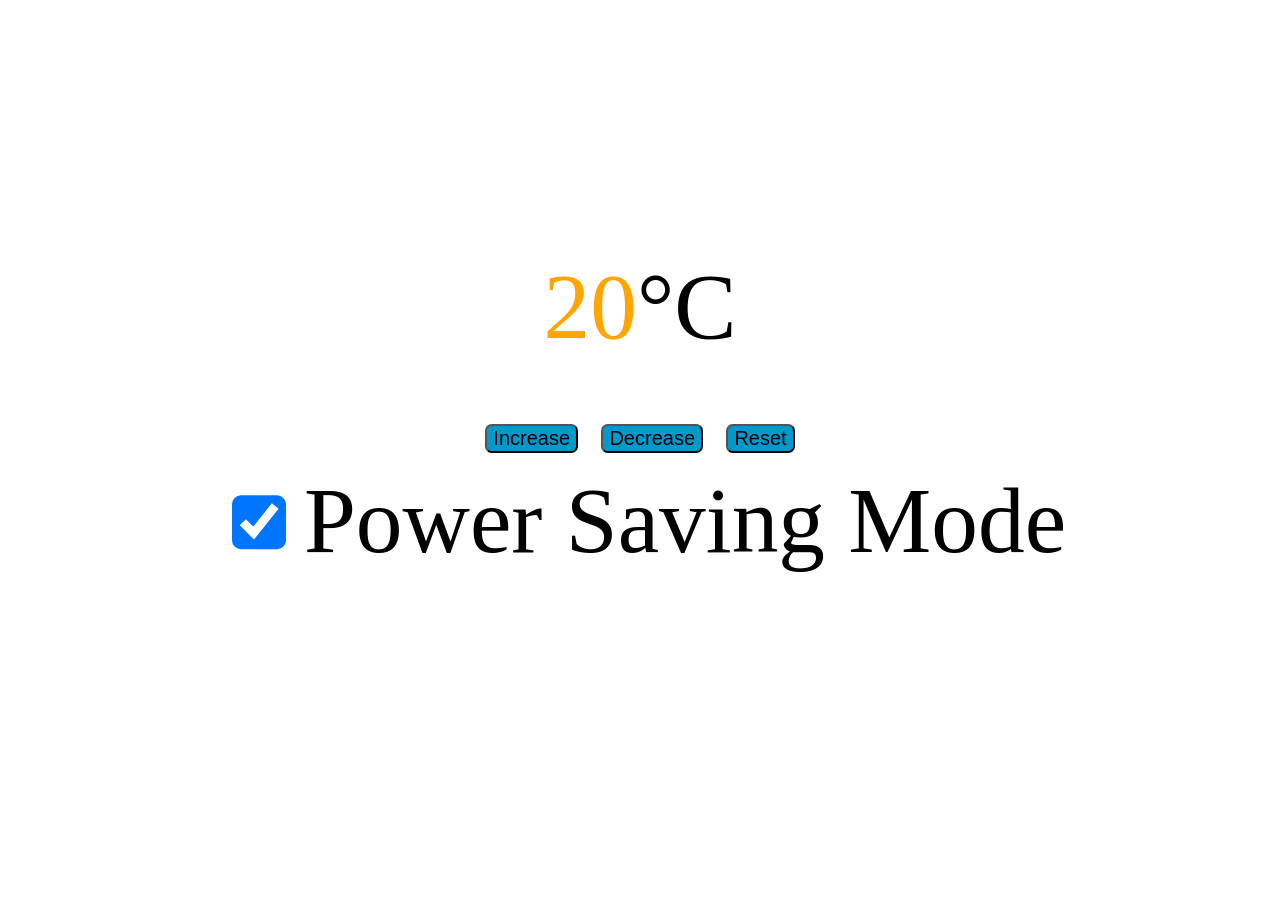
<file: index.html>
<!DOCTYPE html>
<html>
<head>
  <meta charset="utf-8">
  <title>Thermostat</title>
<link rel="stylesheet" href="css/thermostat.css">


</head>

<body>
  <div id="container">
    <div><span id="temperature"></span>°C</div>
    <button type= "button" id="increase">Increase</button>
    <button type="button" id="decrease">Decrease</button>
    <button type="button" id="reset">Reset</button>    <form><input id="power_saving_mode" type="checkbox" checked>Power Saving Mode</form>
  <script src="src/Thermostat.js"></script>
  <script src="src/app.js"></script>
  </div>  
<!--   <div id="errors"></div> -->

</body>
</html>
</file>
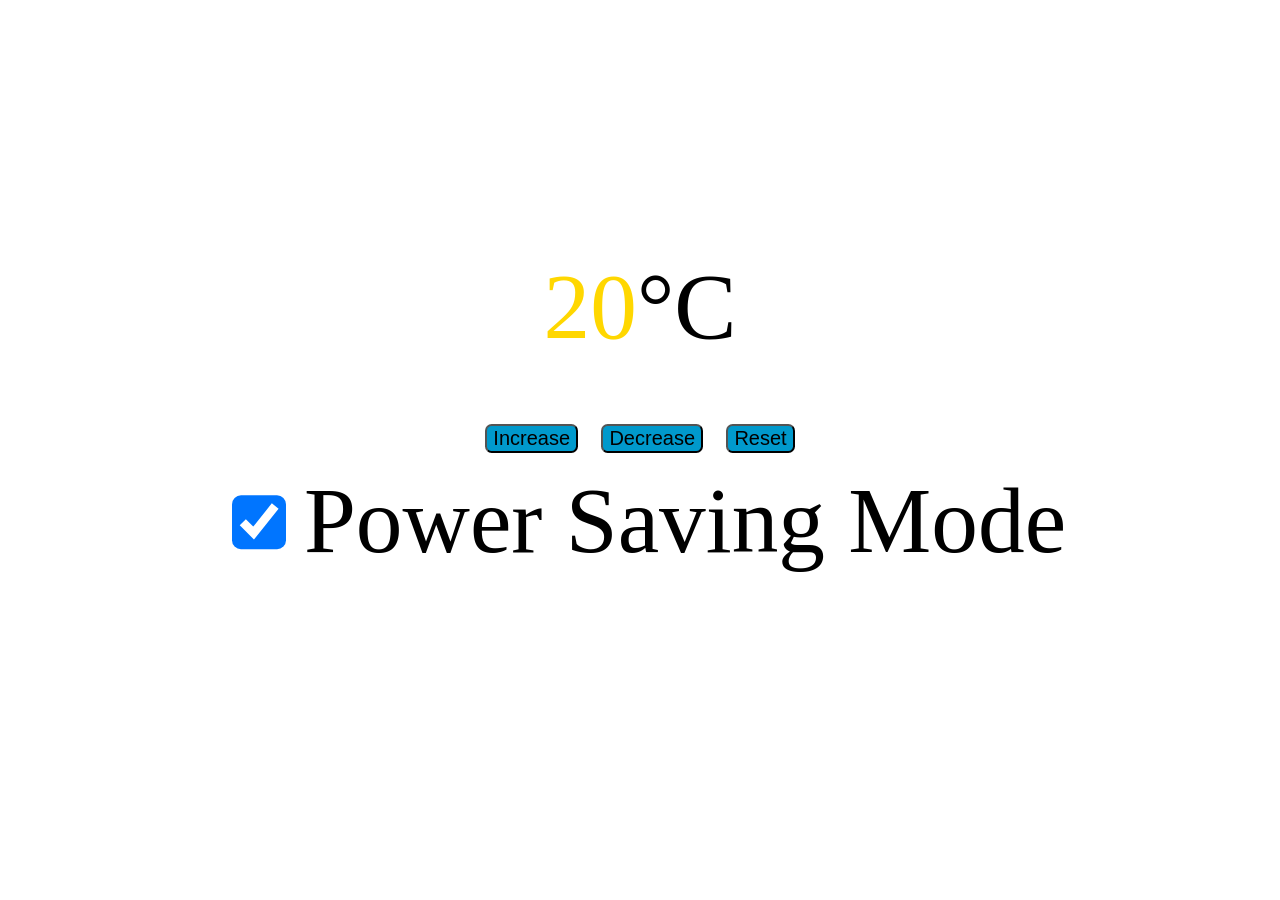
<file: day1/index.html>
<!DOCTYPE html>
<html>
<head>
  <meta charset="utf-8">
  <title>Thermostat</title>
<link rel="stylesheet" href="css/thermostat.css">
<script src="src/jquery.js"></script>


</head>

<body>
  <div id="container">
    <div><span id="temperature"></span>°C</div>
    <button type= "button" id="increase">Increase</button>
    <button type="button" id="decrease">Decrease</button>
    <button type="button" id="reset">Reset</button>    <form><input id="power_saving_mode" type="checkbox" checked>Power Saving Mode</form>
  

 
  <script src="src/Thermostat.js"></script>
  <script src="src/app.js"></script>
  </div>  
</body>
</html>
</file>
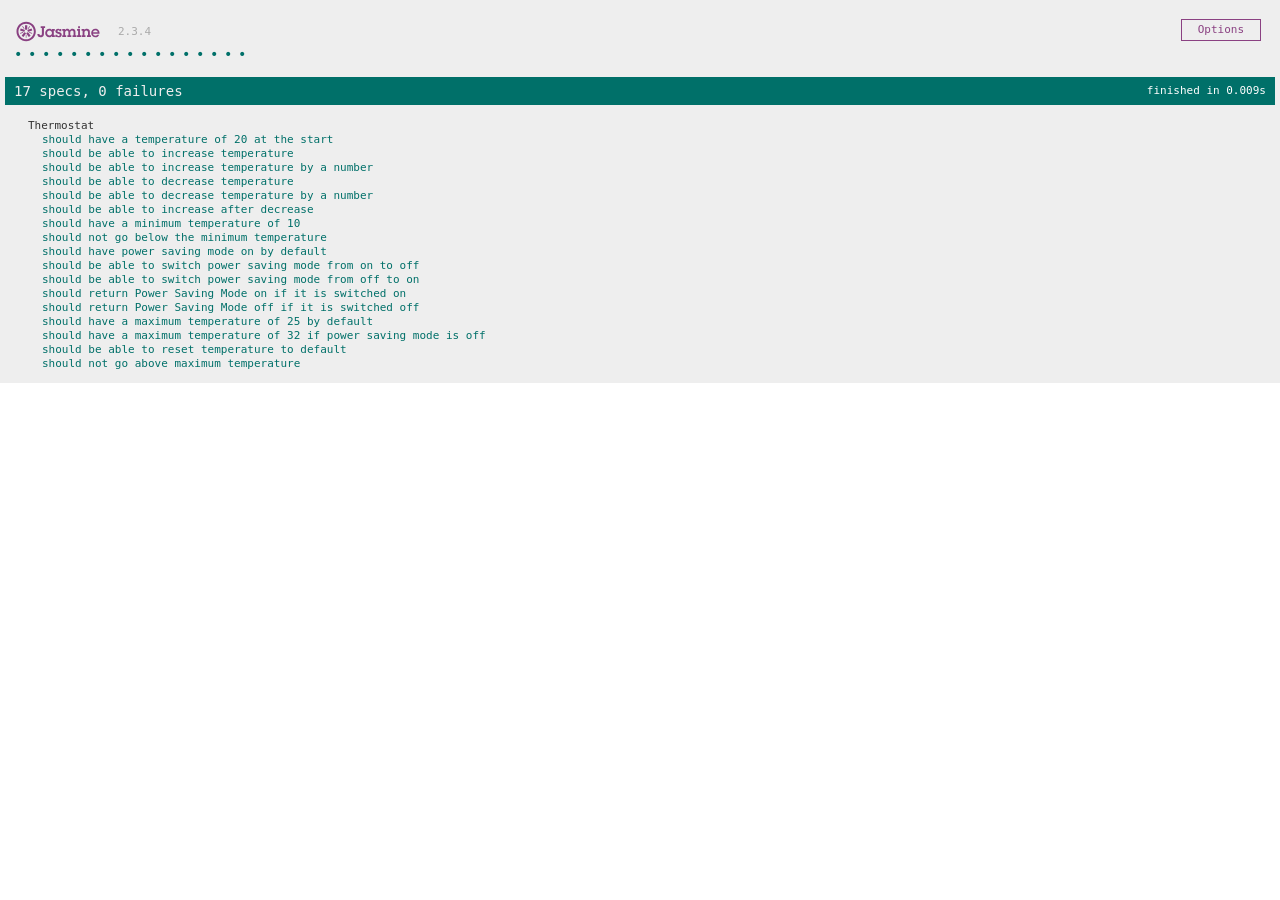
<file: SpecRunner.html>
<!DOCTYPE html>
<html>
<head>
  <meta charset="utf-8">
  <title>Jasmine Spec Runner v2.3.4</title>

  <link rel="shortcut icon" type="image/png" href="lib/jasmine-2.3.4/jasmine_favicon.png">
  <link rel="stylesheet" href="lib/jasmine-2.3.4/jasmine.css">

  <script src="lib/jasmine-2.3.4/jasmine.js"></script>
  <script src="lib/jasmine-2.3.4/jasmine-html.js"></script>
  <script src="lib/jasmine-2.3.4/boot.js"></script>

  <!-- include source files here... -->
  <script src="src/Thermostat.js"></script>

  <!-- include spec files here... -->
  <script src="spec/SpecHelper.js"></script>
  <script src="spec/ThermostatSpec.js"></script>

</head>

<body>
</body>
</html>
</file>
<file: css/thermostat.css>
body {
	font-size: 70pt;
}

#container{
	text-align: center;
	margin-top:20%;
}

input[type="checkbox"]{
	zoom: 4.5;
}

button{
	font-size: 15pt;
	border-radius: 5pt;
	background-color: #0099CC;
}
</file>
<file: day1/css/thermostat.css>
body {
	font-size: 70pt;
}

#container{
	text-align: center;
	margin-top:20%;
}

input[type="checkbox"]{
	zoom: 4.5;
}

button{
	font-size: 15pt;
	border-radius: 5pt;
	background-color: #0099CC;
}
</file>
<file: lib/jasmine-2.3.4/jasmine.css>
body { overflow-y: scroll; }

.jasmine_html-reporter { background-color: #eee; padding: 5px; margin: -8px; font-size: 11px; font-family: Monaco, "Lucida Console", monospace; line-height: 14px; color: #333; }
.jasmine_html-reporter a { text-decoration: none; }
.jasmine_html-reporter a:hover { text-decoration: underline; }
.jasmine_html-reporter p, .jasmine_html-reporter h1, .jasmine_html-reporter h2, .jasmine_html-reporter h3, .jasmine_html-reporter h4, .jasmine_html-reporter h5, .jasmine_html-reporter h6 { margin: 0; line-height: 14px; }
.jasmine_html-reporter .banner, .jasmine_html-reporter .symbol-summary, .jasmine_html-reporter .summary, .jasmine_html-reporter .result-message, .jasmine_html-reporter .spec .description, .jasmine_html-reporter .spec-detail .description, .jasmine_html-reporter .alert .bar, .jasmine_html-reporter .stack-trace { padding-left: 9px; padding-right: 9px; }
.jasmine_html-reporter .banner { position: relative; }
.jasmine_html-reporter .banner .title { background: url('[data-uri]') no-repeat; background: url('[data-uri]') no-repeat, none; -moz-background-size: 100%; -o-background-size: 100%; -webkit-background-size: 100%; background-size: 100%; display: block; float: left; width: 90px; height: 25px; }
.jasmine_html-reporter .banner .version { margin-left: 14px; position: relative; top: 6px; }
.jasmine_html-reporter #jasmine_content { position: fixed; right: 100%; }
.jasmine_html-reporter .version { color: #aaa; }
.jasmine_html-reporter .banner { margin-top: 14px; }
.jasmine_html-reporter .duration { color: #fff; float: right; line-height: 28px; padding-right: 9px; }
.jasmine_html-reporter .symbol-summary { overflow: hidden; *zoom: 1; margin: 14px 0; }
.jasmine_html-reporter .symbol-summary li { display: inline-block; height: 8px; width: 14px; font-size: 16px; }
.jasmine_html-reporter .symbol-summary li.passed { font-size: 14px; }
.jasmine_html-reporter .symbol-summary li.passed:before { color: #007069; content: "\02022"; }
.jasmine_html-reporter .symbol-summary li.failed { line-height: 9px; }
.jasmine_html-reporter .symbol-summary li.failed:before { color: #ca3a11; content: "\d7"; font-weight: bold; margin-left: -1px; }
.jasmine_html-reporter .symbol-summary li.disabled { font-size: 14px; }
.jasmine_html-reporter .symbol-summary li.disabled:before { color: #bababa; content: "\02022"; }
.jasmine_html-reporter .symbol-summary li.pending { line-height: 17px; }
.jasmine_html-reporter .symbol-summary li.pending:before { color: #ba9d37; content: "*"; }
.jasmine_html-reporter .symbol-summary li.empty { font-size: 14px; }
.jasmine_html-reporter .symbol-summary li.empty:before { color: #ba9d37; content: "\02022"; }
.jasmine_html-reporter .run-options { float: right; margin-right: 5px; border: 1px solid #8a4182; color: #8a4182; position: relative; line-height: 20px; }
.jasmine_html-reporter .run-options .trigger { cursor: pointer; padding: 8px 16px; }
.jasmine_html-reporter .run-options .payload { position: absolute; display: none; right: -1px; border: 1px solid #8a4182; background-color: #eee; white-space: nowrap; padding: 4px 8px; }
.jasmine_html-reporter .run-options .payload.open { display: block; }
.jasmine_html-reporter .bar { line-height: 28px; font-size: 14px; display: block; color: #eee; }
.jasmine_html-reporter .bar.failed { background-color: #ca3a11; }
.jasmine_html-reporter .bar.passed { background-color: #007069; }
.jasmine_html-reporter .bar.skipped { background-color: #bababa; }
.jasmine_html-reporter .bar.errored { background-color: #ca3a11; }
.jasmine_html-reporter .bar.menu { background-color: #fff; color: #aaa; }
.jasmine_html-reporter .bar.menu a { color: #333; }
.jasmine_html-reporter .bar a { color: white; }
.jasmine_html-reporter.spec-list .bar.menu.failure-list, .jasmine_html-reporter.spec-list .results .failures { display: none; }
.jasmine_html-reporter.failure-list .bar.menu.spec-list, .jasmine_html-reporter.failure-list .summary { display: none; }
.jasmine_html-reporter .results { margin-top: 14px; }
.jasmine_html-reporter .summary { margin-top: 14px; }
.jasmine_html-reporter .summary ul { list-style-type: none; margin-left: 14px; padding-top: 0; padding-left: 0; }
.jasmine_html-reporter .summary ul.suite { margin-top: 7px; margin-bottom: 7px; }
.jasmine_html-reporter .summary li.passed a { color: #007069; }
.jasmine_html-reporter .summary li.failed a { color: #ca3a11; }
.jasmine_html-reporter .summary li.empty a { color: #ba9d37; }
.jasmine_html-reporter .summary li.pending a { color: #ba9d37; }
.jasmine_html-reporter .summary li.disabled a { color: #bababa; }
.jasmine_html-reporter .description + .suite { margin-top: 0; }
.jasmine_html-reporter .suite { margin-top: 14px; }
.jasmine_html-reporter .suite a { color: #333; }
.jasmine_html-reporter .failures .spec-detail { margin-bottom: 28px; }
.jasmine_html-reporter .failures .spec-detail .description { background-color: #ca3a11; }
.jasmine_html-reporter .failures .spec-detail .description a { color: white; }
.jasmine_html-reporter .result-message { padding-top: 14px; color: #333; white-space: pre; }
.jasmine_html-reporter .result-message span.result { display: block; }
.jasmine_html-reporter .stack-trace { margin: 5px 0 0 0; max-height: 224px; overflow: auto; line-height: 18px; color: #666; border: 1px solid #ddd; background: white; white-space: pre; }
</file>
